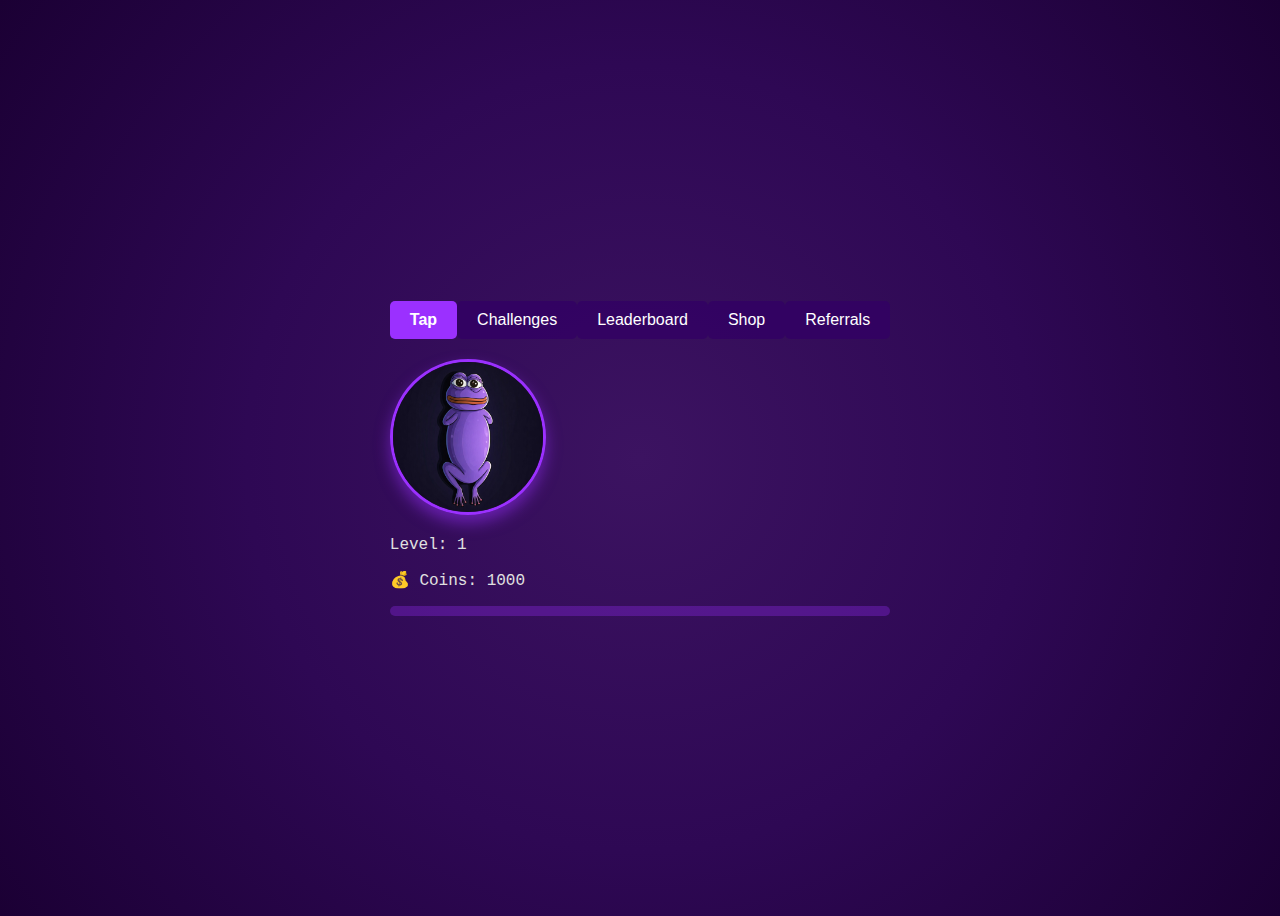
<file: index.html>
<!-- index.html -->
<!DOCTYPE html>
<html lang="en">
<head>
  <meta charset="UTF-8">
  <meta name="viewport" content="width=device-width, initial-scale=1.0">
  <title>Tapnad</title>
  <!-- Подключение стилей -->
  <link rel="stylesheet" href="assets/css/base.css">
  <link rel="stylesheet" href="assets/css/layout.css">
  <link rel="stylesheet" href="assets/css/components.css">
  <link rel="stylesheet" href="assets/css/animations.css">
</head>
<body>
  <div class="navigation-window">
    <!-- Панель вкладок -->
    <div class="tabs">
      <button class="tab-button active" data-tab="tap-section">Tap</button>
      <button class="tab-button" data-tab="challenges-section">Challenges</button>
      <button class="tab-button" data-tab="leaderboard-section">Leaderboard</button>
      <button class="tab-button" data-tab="shop-section">Shop</button>
      <button class="tab-button" data-tab="referrals-section">Referrals</button>
    </div>

    <!-- Содержимое вкладок -->
    <div id="tap-section" class="tab-content active">
      <div id="tap-area">
        <img id="tap-coin" src="assets/images/purple-pepe.png" alt="Tap the Frog">
      </div>
      <p id="level">Level: 1</p>
      <p id="coins">Coins: 0</p>
      <div class="progress-bar">
        <div class="progress-bar-fill" id="progress-fill"></div>
      </div>
    </div>

    <div id="challenges-section" class="tab-content">
      <h2>Challenges</h2>
      <div id="challenge-list" class="challenge-grid">
        <!-- Карточки будут динамически добавляться через JavaScript -->
      </div>
    </div>

    <div id="leaderboard-section" class="tab-content">
      <h2>Leaderboard</h2>
      <div id="leaderboard-list">
        <!-- Таблица создаётся через JS -->
      </div>
    </div>

    <div id="shop-section" class="tab-content">
      <h2>Shop</h2>
      <div id="shop-buttons">
        <button id="upgrade-tap">Upgrade Tap (Cost: 100 Coins)</button>
        <button id="buy-autotapper">Buy Autotapper (Cost: 500 Coins)</button>
        <button id="reduce-challenge-cost">Reduce Challenge Costs (Cost: 300 Coins)</button>
      </div>
      <p id="shop-info">Current Tap Value: <span id="tap-value">1</span></p>
    </div>

    <div id="referrals-section" class="tab-content">
      <div class="referral-container">
        <p>Your referral link:</p>
        <div class="referral-link-box">
          <input type="text" id="referral-link" readonly>
          <button onclick="copyReferralLink()">Copy Link</button>
        </div>
        <p>Referrals Count: <span id="referrals-count">0</span></p>
      </div>
    </div>
  </div>

  <!-- Подключение JavaScript -->
  <script src="assets/js/tabs.js"></script>
  <script src="assets/js/tap.js"></script>
  <script src="assets/js/challenges.js"></script>
  <script src="assets/js/shop.js"></script>
  <script src="assets/js/leaderboard.js"></script>
  <script src="assets/js/referral.js"></script>
  <script src="assets/js/phantom.js"></script>
  <script src="assets/js/modal.js"></script>
</body>
</html>
</file>
<file: assets/css/base.css>
/* Основные настройки */
body {
    font-family: 'Roboto Mono', monospace;
    display: flex;
    justify-content: center;
    align-items: center;
    min-height: 100vh;
    background: radial-gradient(circle at center, #3C1361 0%, #2E0854 50%, #1B0034 100%);
    color: #E0E0E0;
    flex-direction: column;
  }
  
  .container {
    background: linear-gradient(145deg, #502572, #3A1E61);
    padding: 25px;
    border-radius: 20px;
    box-shadow: 0 8px 20px rgba(0, 0, 0, 0.8);
    text-align: center;
    width: 90%;
    max-width: 400px;
  }
  
  .title {
    font-size: 30px;
    color: #D4B0FF;
  }
</file>
<file: assets/css/layout.css>
/* Вкладки */
.tabs {
    display: flex;
    justify-content: space-around;
    margin-bottom: 20px;
  }
  
  .tab-button {
    background: rgba(50, 0, 100, 0.8);
    color: #FFF;
    border: none;
    padding: 10px 20px;
    border-radius: 5px;
    cursor: pointer;
    font-size: 16px;
    transition: background 0.3s ease;
  }
  
  .tab-button.active {
    background: #9B30FF;
    font-weight: bold;
  }
  
  .tab-button:hover {
    background: #7A0BC0;
  }
  
  .tab-content {
    display: none;
  }
  
  .tab-content.active {
    display: block;
  }
  
  /* Прогресс-бар */
  .progress-bar {
    width: 100%;
    height: 10px;
    background: rgba(155, 48, 255, 0.3);
    border-radius: 5px;
    margin-top: 10px;
    position: relative;
  }
  
  .progress-bar-fill {
    height: 100%;
    background: linear-gradient(90deg, #7A0BC0, #FFD700);
    width: 0;
    transition: width 0.5s ease;
  }
</file>
<file: assets/css/components.css>
/* Тап-секция */
#tap-section {
    display: flex;
    flex-direction: column;
    align-items: center;
    justify-content: center;
}

#tap-coin {
    width: 150px;
    height: auto;
    cursor: pointer;
    border-radius: 50%;
    border: 3px solid #9B30FF;
    box-shadow: 0 8px 15px rgba(155, 48, 255, 0.5);
    transition: transform 0.2s ease;
    position: relative;
}

/* Карточки челленджей */
.challenge-grid {
    display: grid;
    grid-template-columns: 1fr 1fr; /* Две карточки в ряд */
    gap: 15px;
    justify-content: center;
    margin-top: 10px;
}

.challenge-grid div {
    background: #3A1E61;
    color: #FFF;
    padding: 15px;
    border-radius: 10px;
    box-shadow: 0 4px 10px rgba(0, 0, 0, 0.6);
    text-align: center;
}

.challenge-grid div p {
    margin: 5px 0;
}

.challenge-grid button {
    margin-top: 10px;
    padding: 8px 15px;
    background: #7A0BC0;
    border: none;
    border-radius: 5px;
    color: #FFF;
    font-size: 14px;
    cursor: pointer;
    transition: all 0.3s ease;
}

.challenge-grid button:hover {
    background: #9B30FF;
}

/* Стиль для всплывающих уведомлений */
#notification-area {
    position: fixed;
    bottom: 20px;
    left: 50%;
    transform: translateX(-50%);
    z-index: 1000;
    width: auto;
    max-width: 90%;
    background: rgba(58, 30, 97, 0.9);
    color: #FFD700;
    padding: 10px 20px;
    border-radius: 8px;
    font-size: 16px;
    text-align: center;
    display: none;
    box-shadow: 0 4px 10px rgba(0, 0, 0, 0.6);
}

#notification-area.show {
    display: block;
    animation: fade-in-out 3s ease;
}

/* Анимация появления и исчезновения уведомления */
@keyframes fade-in-out {
    0% {
        opacity: 0;
        transform: translateX(-50%) translateY(10px);
    }
    10%, 90% {
        opacity: 1;
        transform: translateX(-50%) translateY(0);
    }
    100% {
        opacity: 0;
        transform: translateX(-50%) translateY(10px);
    }
}

.challenge-card p.status {
    font-size: 14px;
    font-weight: bold;
    margin: 5px 0;
}

.challenge-card p.status.completed {
    color: green;
}

.challenge-card p.status.failed {
    color: red;
}

.challenge-card p.status.not-started {
    color: gray;
}

/* Стили модального окна */
.modal {
    position: fixed;
    top: 0;
    left: 0;
    width: 100%;
    height: 100%;
    background-color: rgba(0, 0, 0, 0.8);
    display: flex;
    justify-content: center;
    align-items: center;
    z-index: 1000;
}

.modal.hidden {
    display: none;
}

.modal-content {
    background-color: #2e003e;
    padding: 20px;
    border-radius: 10px;
    text-align: center;
    color: white;
    width: 300px;
}

.modal-content h2 {
    margin-bottom: 15px;
}

.modal-content input {
    width: 90%;
    padding: 10px;
    border: none;
    border-radius: 5px;
    margin-bottom: 20px;
}

.modal-buttons {
    display: flex;
    justify-content: space-between;
}

.modal-buttons button {
    padding: 10px 20px;
    margin: 5px;
    border: none;
    border-radius: 5px;
    cursor: pointer;
}

.modal-buttons button:first-child {
    background-color: #6a0dad;
    color: white;
}

.modal-buttons button:last-child {
    background-color: #ccc;
}

.modal-buttons button:first-child:hover {
    background-color: #531091;
}

.modal-buttons button:last-child:hover {
    background-color: #aaa;
}
#connect-wallet-button {
    position: absolute;
    top: 10px;
    right: 10px;
    padding: 10px 20px;
    background-color: #6a0dad;
    color: white;
    border: none;
    border-radius: 5px;
    font-size: 14px;
    cursor: pointer;
}

#connect-wallet-button:hover {
    background-color: #531091;
}
/* Стиль для таблицы лидерборда */
#leaderboard-list table {
    width: 100%;
    border-collapse: collapse;
    margin: 10px 0;
    font-size: 16px;
    text-align: center;
    color: #FFF;
  }
  
  #leaderboard-list th, #leaderboard-list td {
    border: 1px solid #6a0dad;
    padding: 10px;
  }
  
  #leaderboard-list th {
    background-color: #7A0BC0;
    color: #FFD700;
    font-weight: bold;
  }
  
  #leaderboard-list tr:nth-child(even) {
    background-color: #3A1E61;
  }
  
  #leaderboard-list tr:hover {
    background-color: #531091;
    color: #FFF;
  }
  
  #leaderboard-list td {
    background-color: #4B0082;
  }
</file>
<file: assets/css/animations.css>
/* Анимация прыжка и вращения монеты */
@keyframes coin-smooth-click {
    0% {
      transform: scale(1) translateY(0) rotate(0deg);
    }
    30% {
      transform: scale(1.3) translateY(-15px) rotate(10deg);
    }
    60% {
      transform: scale(1.1) translateY(0) rotate(-10deg);
    }
    100% {
      transform: scale(1) translateY(0) rotate(0deg);
    }
  }
  
  @keyframes coin-shadow {
    0%, 100% {
      box-shadow: 0 4px 10px rgba(0, 0, 0, 0.5);
    }
    50% {
      box-shadow: 0 8px 15px rgba(0, 0, 0, 0.7);
    }
  }
  
  /* Вспышка при прыжке */
  @keyframes flash-effect {
    0% {
      opacity: 0.5;
    }
    100% {
      opacity: 0;
    }
  }
  
  .coin-animate {
    animation: coin-smooth-click 0.5s ease-in-out, coin-shadow 0.5s ease-in-out;
  }
  
  #tap-coin::after {
    content: '';
    position: absolute;
    width: 100%;
    height: 100%;
    border-radius: 50%;
    background: radial-gradient(circle, rgba(255, 255, 0, 0.3) 0%, transparent 70%);
    opacity: 0;
    transition: opacity 0.3s ease;
  }
  
  #tap-coin.coin-animate::after {
    opacity: 1;
    animation: flash-effect 0.5s ease-out;
  }
</file>
